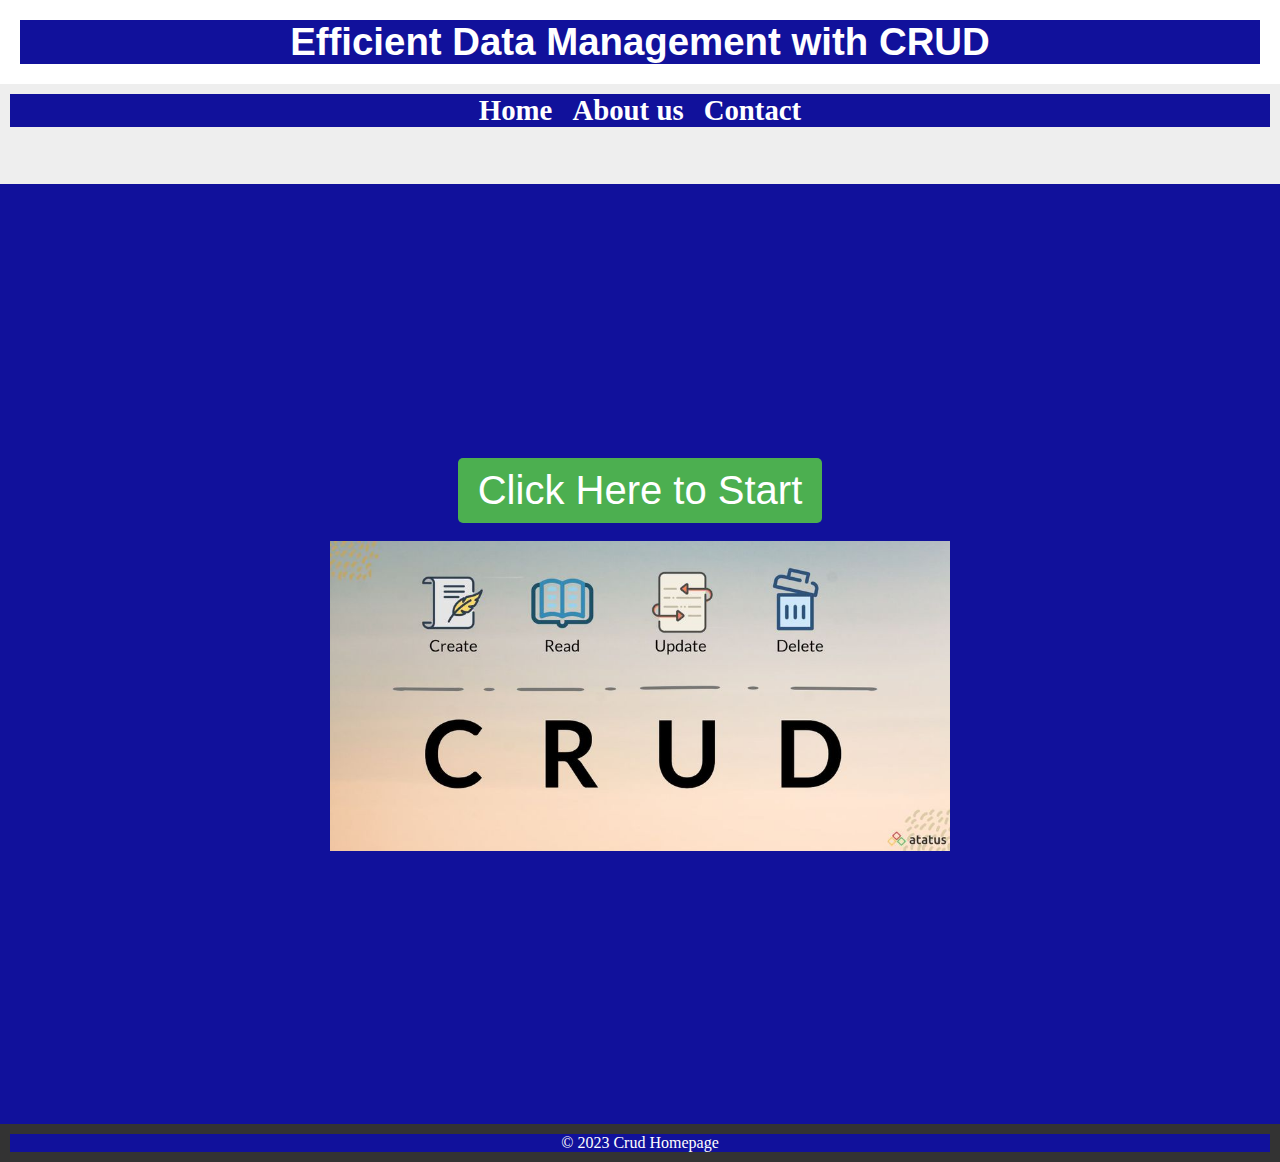
<file: homepage.html>
<!DOCTYPE html>
<html>
<head>
	<title>Crud Homepage</title>
	<link rel="stylesheet" type="text/css" href="stylehome.css">
	
</head>
<body>
	<header>
		<h1>Efficient Data Management with CRUD</h1>
	</header>
	<nav>
		<ul>
			<li><a href="#"><h2>Home</h2></a></li>
			<li><a href="#"><h2>About us</h2></a></li>
			<li><a href="#"><h2>Contact</h2></a></li>
		</ul>
	</nav>
	<section>
        
        <div class="container">
            <button class="big-button" onclick="window.location.href='index11.html'">Click Here to Start</button>
			<br>
        <img src="CRUD.jpeg" alt="Image Description">
        </div>
	</section>
	<footer>
		<p>&copy; 2023 Crud Homepage</p>
	</footer>
</body>
</html>
</file>
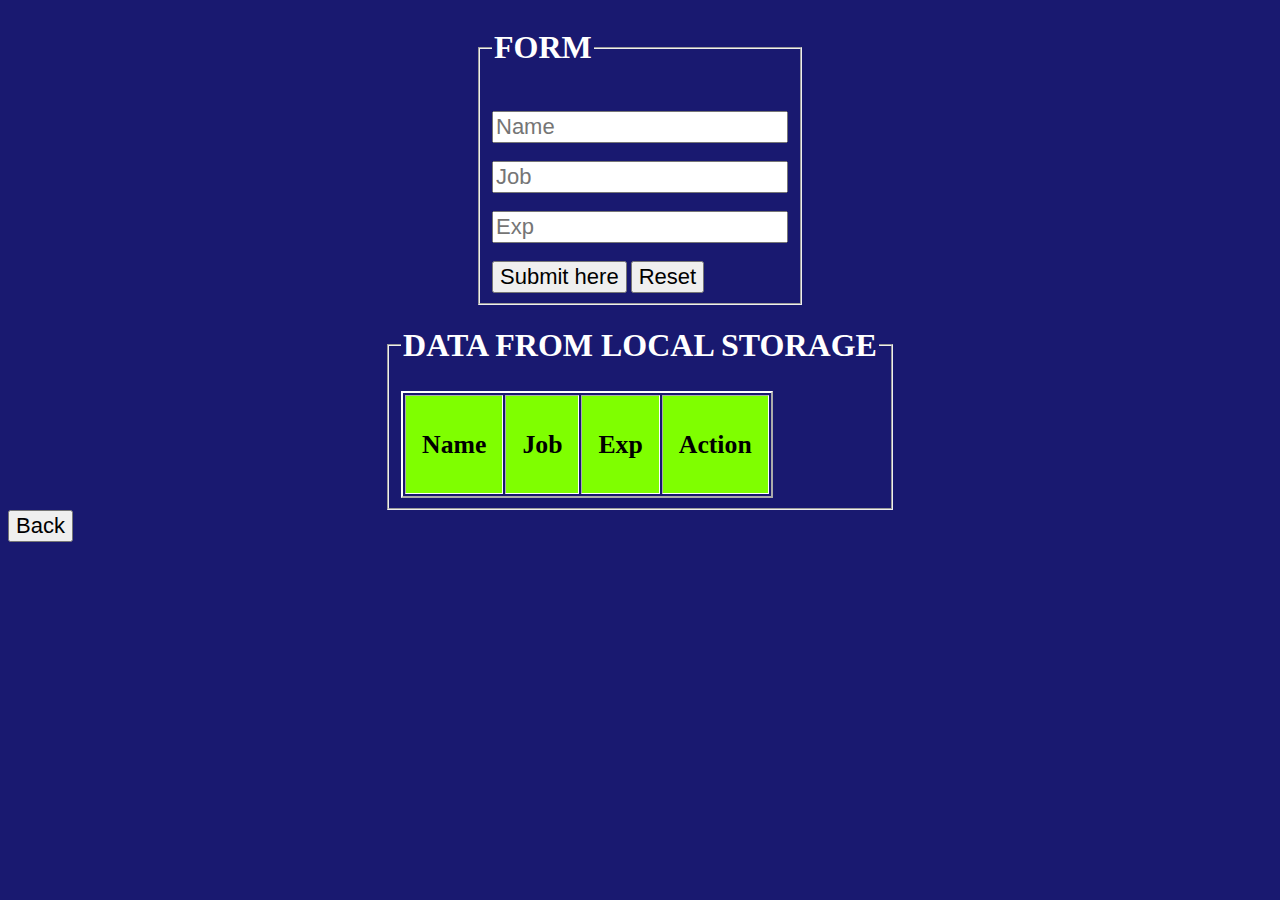
<file: index11.html>
<!DOCTYPE html>
<html lang="en">
<head>
    <title>Crud_operations</title>
    <link rel="stylesheet" href="style.css">
</head>
<body>
    <div class="container">
   <fieldset>
    <br>
   <legend><h1>FORM</h1></legend> 
    <form id="form">
        <input type="text"placeholder="Name" id="name" name="name">
        <br>
        <br>
        <input type="text"placeholder="Job" id="job" name="job">
        <br>
        <br>
        <input type="text"placeholder="Exp" id="exp" name="exp">
        <br><br>
        <input type="button" value="Submit here" id="btn"onclick="Submit()">
        <input type="reset" value="Reset">
    </form>
   </fieldset>
   
  
    </div>
    <section>
        <div id="msg" class="msg"></div>
    </section>
    
    <div class="local">
   <fieldset>
    <legend><h1>DATA FROM LOCAL STORAGE </h1></legend>
    <table border="2" id="table">
        <tr>
            <td class="col"><h3>Name</h3></td>
            <td class="col"><h3>Job</h3></td>
            <td class="col"><h3>Exp</h3></td>
            <td class="col"><h3>Action</h3></td>

            
        </tr>
    </table>
   </fieldset>

</div>
<input type="button"name="button"value="Back"onclick=history.go(-1)>
</body>
<script src="script.js"></script>
</html>
</file>
<file: style.css>
body{
    background-color: midnightblue;
    color: white;
}
.container{
    display: flex;
    justify-content: center;
}
table{
    border-color: white;}
td{
        padding: 8px 16px;
    }
    tr{
        background-color: aquamarine;
        color: black;
        text-align: center;
        font-size: large;
    }
.col{
    font-size: 22px;
    font-weight: bold;
  background-color:chartreuse;
  color: black;
}
input{
    font-size: 22px;

    
}
.local{
    display: flex;
    justify-content: center;
}
.msg{
    display: flex;
    justify-content: center;
}
</file>
<file: stylehome.css>
/* Reset default margin and padding */
* {
	margin: 0;
	padding: 0;
    background-color: rgb(17, 17, 155);
}

/* Style header */
header {
	background-color:white;
	color: #fff;
	text-align: center;
	padding: 20px;
    font-family: 'Franklin Gothic Medium', 'Arial Narrow', Arial, sans-serif;
    font-size: larger;
    font-weight: bolder;
}

/* Style navigation menu */
nav {
	background-color: #eee;
	padding: 10px;
    height: 80px;
     color: white;
}

nav ul {
	list-style: none;
	display: flex;
	justify-content: center;
    font-size: larger;
}

nav li {
	margin: 0 10px;
}

nav a {
	text-decoration: none;
	color:white;
}

/* Style section */
section {
	padding: 20px;
}

/* Style footer */
footer {
	background-color: #333;
	color: #fff;
	text-align: center;
	padding: 10px;
}
.container {
	display: flex;
	justify-content: center;
	align-items: center;
	height: 100vh;
}

img {
	max-width: 50%;
	max-height: 50%;
}

.container {
	display: flex;
	flex-direction: column;
	justify-content: center;
	align-items: center;
	height: 100vh;
}

.big-button{
	
		background-color: #4CAF50;
		border: none;
		color: white;
		padding: 10px 20px;
		text-align: center;
		text-decoration: none;
		display: inline-block;
		font-size: 40px;
		border-radius: 5px;
		transition:  0.3s ease-in-out;
		cursor: pointer;
	  }
	  
	  button:hover {
		background-color: #3e8e41;
	  }
</file>
